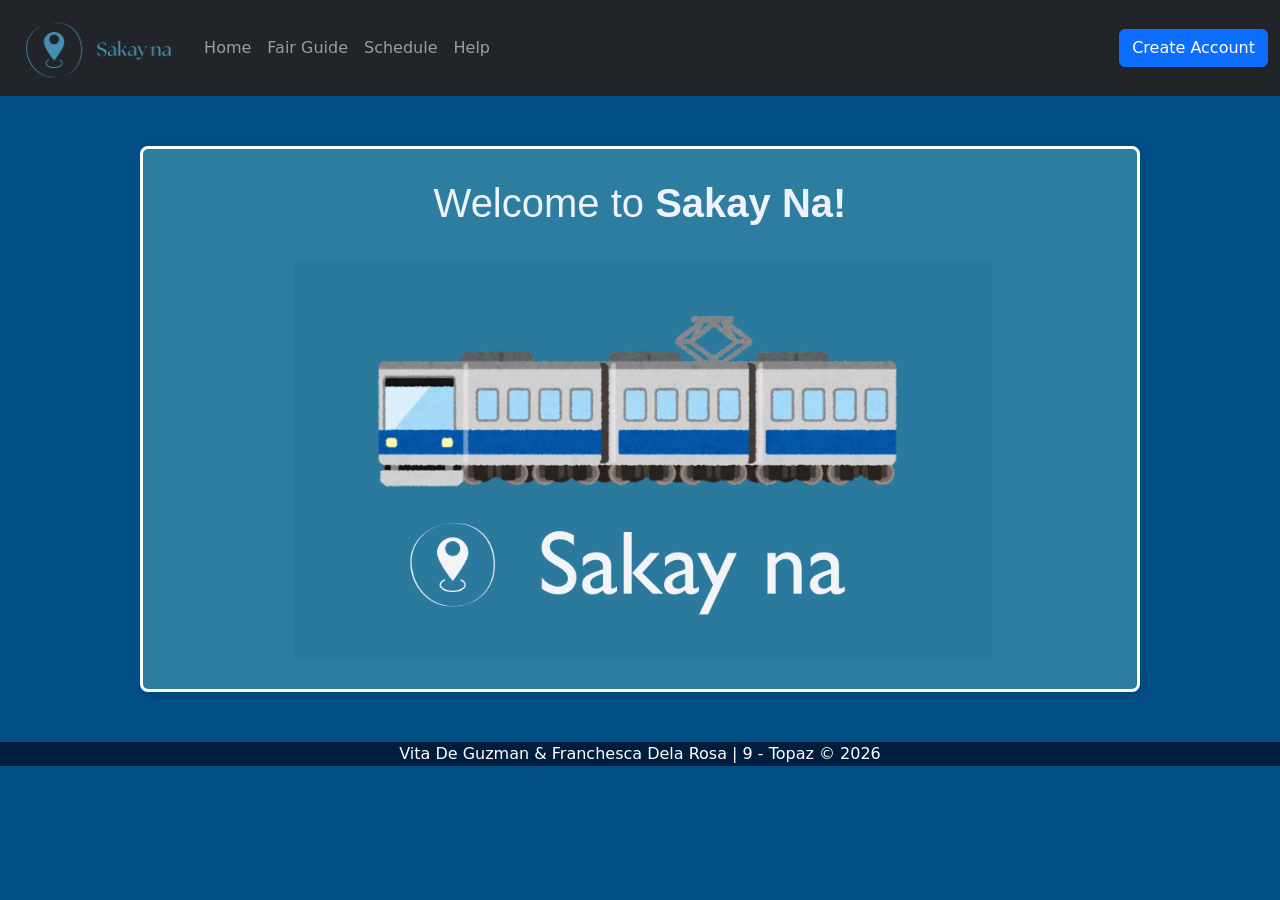
<file: index.html>
<!DOCTYPE html>
<html lang="en">
<head>
    <meta charset="UTF-8">
    <meta name="viewport" content="width=device-width, initial-scale=1.0">
     <link href="https://cdn.jsdelivr.net/npm/bootstrap@5.3.8/dist/css/bootstrap.min.css" rel="stylesheet" integrity="sha384-sRIl4kxILFvY47J16cr9ZwB07vP4J8+LH7qKQnuqkuIAvNWLzeN8tE5YBujZqJLB" crossorigin="anonymous"><script src="https://cdn.jsdelivr.net/npm/bootstrap@5.3.8/dist/js/bootstrap.bundle.min.js" integrity="sha384-FKyoEForCGlyvwx9Hj09JcYn3nv7wiPVlz7YYwJrWVcXK/BmnVDxM+D2scQbITxI" crossorigin="anonymous"></script>
    <title>Q3 Project</title>
    <style>
        .rectangle-form {
            width: 1000px;
            padding: 30px;
            
            border: 3px solid white; 
            border-radius: 8px;      
            background-color: #2c7da0; 
            
            margin: 50px auto; /* Center on page */
            box-shadow: 2px 2px 10px rgba(0,0,0,0.1); /* Shadow effect */
        }
        
        .rectangle-form input {
            display: block;
            width: 90%;
            margin-bottom: 15px;
            padding: 8px;
        }
        footer {
            background-color: #001d3d;
            color: white;
            margin-top: auto;
        }
    </style>
</head>
<body style="background-color: #014f86;">
    <nav class="navbar navbar-expand-sm navbar-dark bg-dark">
        <div class="container-fluid">
          <a href="index.html" class="navbar-brand">
      <img src="Projlogo.png" alt="Logo" height="70">
          </a>
            <button class="navbar-toggler" type="button" data-bs-toggle="collapse" data-bs-target="#mynavbar" aria-controls="mynavbar" aria-expanded="false" aria-label="Toggle navigation">
                <span class="navbar-toggler-icon"></span>
            </button>
            <div class="collapse navbar-collapse" id="mynavbar">
                <ul class="navbar-nav me-auto">
                    <li class="nav-item"><a href="index.html" class="nav-link">Home</a></li>
                    <li class="nav-item"><a href="fairmatrix.html" class="nav-link">Fair Guide</a></li>
                    <li class="nav-item"><a href="schedule.html" class="nav-link">Schedule</a></li>
                    <li class="nav-item"><a href="help.html" class="nav-link">Help</a></li>
                </ul>
                <form class="d-flex" role="search">
                    <a href="registration.html" class="btn btn-primary">Create Account
                </a>
                </form>
            </div>
        </div>
    </nav>
    <form class="rectangle-form">
        <h1 style="color: #edf2fb; text-align: center; font-family:'Gill Sans', 'Gill Sans MT', Calibri, 'Trebuchet MS', sans-serif;">Welcome to <b>Sakay Na!</b></h1><br>
        <img src="sakayna.png" style="padding-left: 13%; height: 400px;">
    </form>
    <footer id="footer" class="text-center" style="background-color: #001d3d; color: white">
        Vita De Guzman & Franchesca Dela Rosa | 9 - Topaz  © 2026
    </footer>
</body>
</html>
</file>
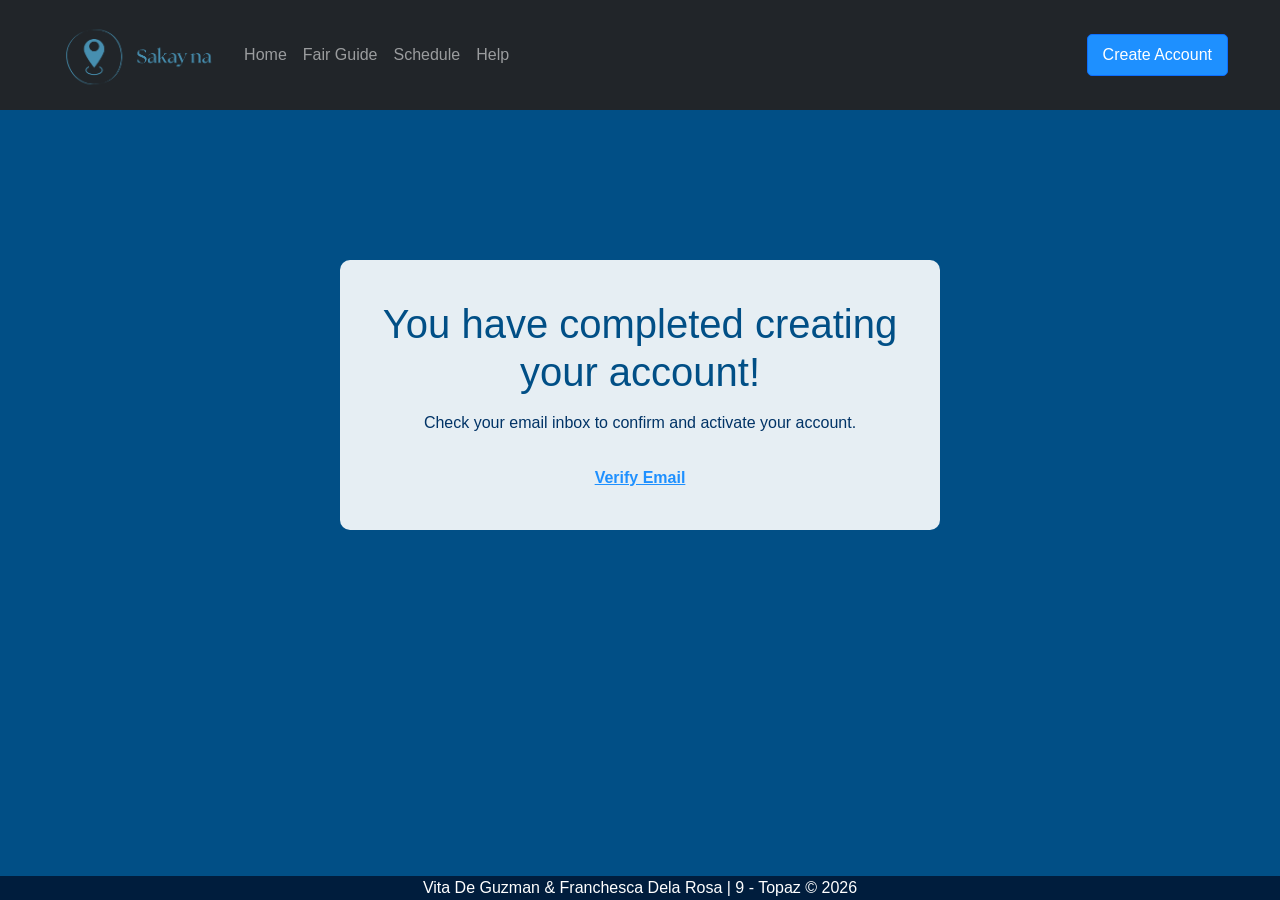
<file: confirmation.html>
<!DOCTYPE html>
<html lang="en">
<head>
    <meta charset="UTF-8">
    <meta name="viewport" content="width=device-width, initial-scale=1.0">
     <link href="https://cdn.jsdelivr.net/npm/bootstrap@5.3.8/dist/css/bootstrap.min.css" rel="stylesheet" integrity="sha384-sRIl4kxILFvY47J16cr9ZwB07vP4J8+LH7qKQnuqkuIAvNWLzeN8tE5YBujZqJLB" crossorigin="anonymous"><script src="https://cdn.jsdelivr.net/npm/bootstrap@5.3.8/dist/js/bootstrap.bundle.min.js" integrity="sha384-FKyoEForCGlyvwx9Hj09JcYn3nv7wiPVlz7YYwJrWVcXK/BmnVDxM+D2scQbITxI" crossorigin="anonymous"></script>
    <title>Q3 Project</title>
    <style>
        * {
            margin: 0;
            padding: 0;
            box-sizing: border-box;
            font-family: 'Gill Sans', 'Gill Sans MT', Calibri, 'Trebuchet MS', sans-serif
        }

        body {
            min-height: 100vh;
            background-color: #014f86;
            color: white;
            display: flex;
            flex-direction: column;
        }


        .navbar {
            position: relative;
            z-index: 2;
            display: flex;
            justify-content: space-between;
            align-items: center;
            padding: 15px 40px;
            background: rgba(0,0,0,0.4);
        }

        .nav-left a,
        .nav-right a {
            color: white;
            text-decoration: none;
            margin: 0 10px;
            font-size: 14px;
        }

        .btn {
            background: #1e90ff;
            padding: 8px 15px;
            border-radius: 5px;
        }

        .btn:hover {
            background: #0d6efd;
        }

        .message-box {
            position: relative;
            z-index: 2;
            max-width: 600px;
            margin: 150px auto;
            background: rgba(255,255,255,0.9);
            color: #003366;
            padding: 40px;
            border-radius: 10px;
            text-align: center;
        }

        .message-box h1 {
            margin-bottom: 15px;
            color: #014f86;
        }

        .verify-link {
            margin-top: 15px;
            display: inline-block;
            color: #1e90ff;
            text-decoration: underline;
            font-weight: bold;
        }
        footer {
            background-color: #001d3d;
            color: white;
            margin-top: auto;
}
    </style>
</head>
<body style="background-color: #014f86;">
    <nav class="navbar navbar-expand-sm navbar-dark bg-dark">
        <div class="container-fluid">
          <a href="index.html" class="navbar-brand">
      <img src="Projlogo.png" alt="Logo" height="70">
          </a>
            <button class="navbar-toggler" type="button" data-bs-toggle="collapse" data-bs-target="#mynavbar" aria-controls="mynavbar" aria-expanded="false" aria-label="Toggle navigation">
                <span class="navbar-toggler-icon"></span>
            </button>
            <div class="collapse navbar-collapse" id="mynavbar">
                <ul class="navbar-nav me-auto">
                    <li class="nav-item"><a href="index.html" class="nav-link">Home</a></li>
                    <li class="nav-item"><a href="fairmatrix.html" class="nav-link">Fair Guide</a></li>
                    <li class="nav-item"><a href="schedule.html" class="nav-link">Schedule</a></li>
                    <li class="nav-item"><a href="help.html" class="nav-link">Help</a></li>
                </ul>
                <form class="d-flex" role="search">
                    <a href="registration.html" class="btn btn-primary">Create Account
                </a>
                </form>
            </div>
        </div>
    </nav>
    <div class="message-box">
        <h1>You have completed creating your account!</h1>
        <p>Check your email inbox to confirm and activate your account.</p>
        <a href="https://mail.google.com/mail/u/0/" target="_blank" class="verify-link">Verify Email</a>
    </div>
    <footer id="footer" class="text-center" style="background-color: #001d3d; color: white">
        Vita De Guzman & Franchesca Dela Rosa | 9 - Topaz  © 2026
    </footer>
</body>
</html>
</file>
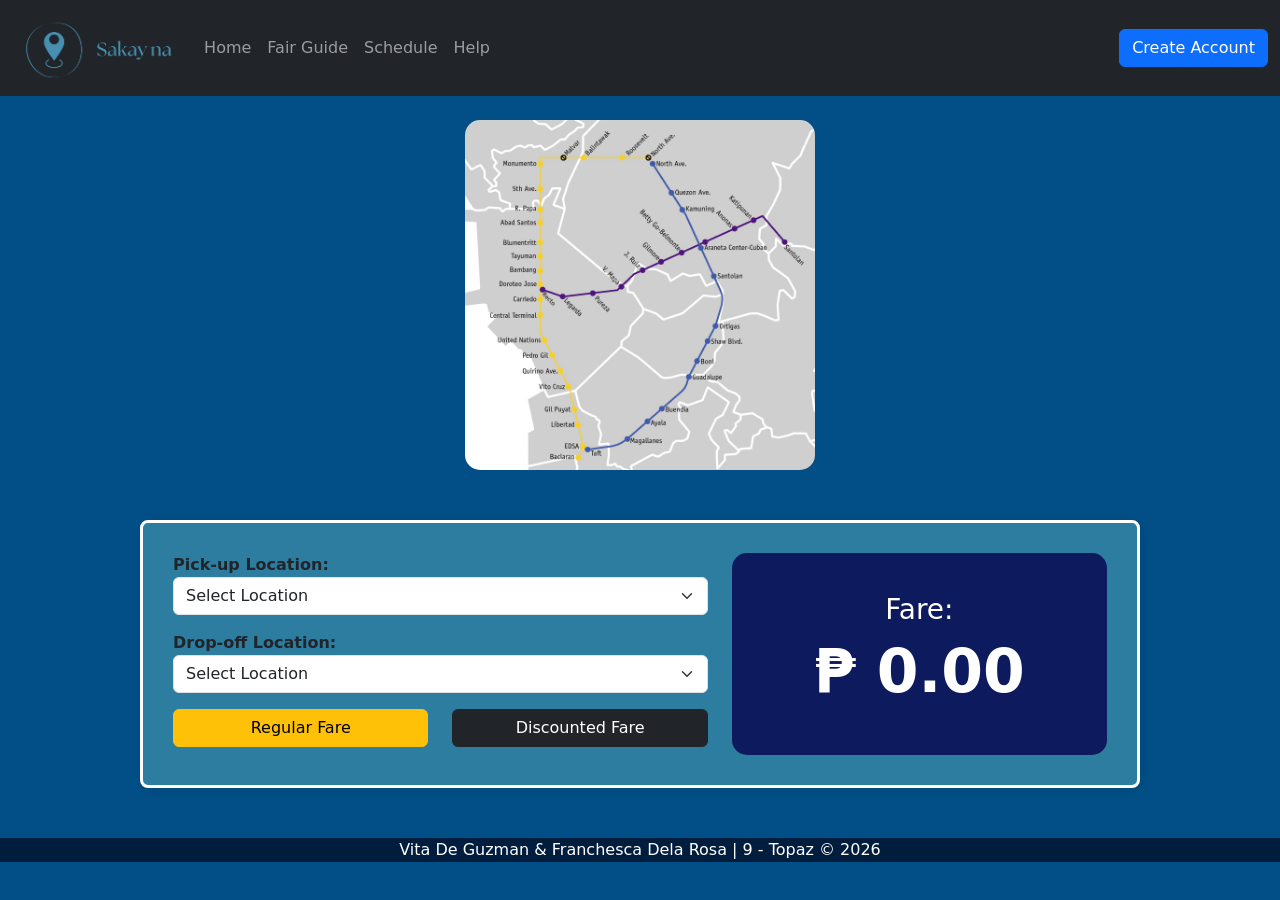
<file: fairmatrix.html>
<!DOCTYPE html>
<html lang="en">
<head>
    <meta charset="UTF-8">
    <meta name="viewport" content="width=device-width, initial-scale=1.0">
     <link href="https://cdn.jsdelivr.net/npm/bootstrap@5.3.8/dist/css/bootstrap.min.css" rel="stylesheet" integrity="sha384-sRIl4kxILFvY47J16cr9ZwB07vP4J8+LH7qKQnuqkuIAvNWLzeN8tE5YBujZqJLB" crossorigin="anonymous"><script src="https://cdn.jsdelivr.net/npm/bootstrap@5.3.8/dist/js/bootstrap.bundle.min.js" integrity="sha384-FKyoEForCGlyvwx9Hj09JcYn3nv7wiPVlz7YYwJrWVcXK/BmnVDxM+D2scQbITxI" crossorigin="anonymous"></script>
    <title>Q3 Project</title>
     <style>
        body {
            background-color: #014f86;
        }

        .rectangle-form {
            width: 1000px;
            padding: 30px;
            border: 3px solid white;
            border-radius: 8px;
            background-color: #2c7da0;
            margin: 50px auto;
            box-shadow: 2px 2px 10px rgba(0,0,0,0.1);
        }

        .fare-box {
            background-color: #0d1b5e;
            color: white;
            padding: 40px;
            border-radius: 15px;
        }

        .fare-box h1 {
            font-size: 60px;
            font-weight: bold;
        }
         footer {
            background-color: #001d3d;
            color: white;
            margin-top: auto;
        }
    </style>
</head>
<body style="background-color: #014f86;">
    <nav class="navbar navbar-expand-sm navbar-dark bg-dark">
        <div class="container-fluid">
          <a href="index.html" class="navbar-brand">
      <img src="Projlogo.png" alt="Logo" height="70">
          </a>
            <button class="navbar-toggler" type="button" data-bs-toggle="collapse" data-bs-target="#mynavbar" aria-controls="mynavbar" aria-expanded="false" aria-label="Toggle navigation">
                <span class="navbar-toggler-icon"></span>
            </button>
            <div class="collapse navbar-collapse" id="mynavbar">
                <ul class="navbar-nav me-auto">
                    <li class="nav-item"><a href="index.html" class="nav-link">Home</a></li>
                    <li class="nav-item"><a href="fairmatrix.html" class="nav-link">Fair Guide</a></li>
                    <li class="nav-item"><a href="schedule.html" class="nav-link">Schedule</a></li>
                    <li class="nav-item"><a href="help.html" class="nav-link">Help</a></li>
                </ul>
                <form class="d-flex" role="search">
                    <a href="registration.html" class="btn btn-primary">Create Account
                </a>
                </form>
            </div>
        </div>
    </nav><br>
    <div class="text-center">
    <img src="map.jpg" height="350" style="border-radius: 15px;">
    </div>
    <div class="container rectangle-form">
    <div class="row">

        <div class="col-md-7">

            <div class="mb-3">
                <label><b>Pick-up Location:</b></label>
                <select id="pickup" class="form-select">
                    <option value="">Select Location</option>
                    <option>Santolan</option>
                    <option>Katipunan</option> 
                    <option>Anonas</option> 
                    <option>Araneta Center-Cubao</option> 
                    <option>Betty Go-Belmonte</option> 
                    <option>Gilmore</option> 
                    <option>J. Ruiz</option> 
                    <option>V. Mapa</option> 
                    <option>Pureza</option> 
                    <option>Legarda</option> 
                    <option>Recto</option>
                </select>
            </div>

            <div class="mb-3">
                <label><b>Drop-off Location:</b></label>
                <select id="dropoff" class="form-select">
                    <option value="">Select Location</option>
                    <option>Santolan</option>
                    <option>Katipunan</option> 
                    <option>Anonas</option> 
                    <option>Araneta Center-Cubao</option> 
                    <option>Betty Go-Belmonte</option> 
                    <option>Gilmore</option> 
                    <option>J. Ruiz</option> 
                    <option>V. Mapa</option> 
                    <option>Pureza</option> 
                    <option>Legarda</option> 
                    <option>Recto</option>
                </select>
            </div>

            <div class="row mt-3">
                <div class="col-6">
                    <button type="button"
                        class="btn btn-warning w-100"
                        onclick="computing_fare(false)">
                        Regular Fare
                    </button>
                </div>
                <div class="col-6">
                    <button type="button"
                        class="btn btn-dark w-100"
                        onclick="computing_fare(true)">
                        Discounted Fare
                    </button>
                </div>
            </div>

        </div>

        <div class="col-md-5">
            <div class="fare-box text-center">
                <h3>Fare:</h3>
                <h1>₱ <span id="fareDisplay">0.00</span></h1>
            </div>
        </div>

    </div>
</div>
<script src="proj.js"></script>
    <footer id="footer" class="text-center" style="background-color: #001d3d; color: white">
        Vita De Guzman & Franchesca Dela Rosa | 9 - Topaz  © 2026
        </footer>
</body>
</html>
</file>
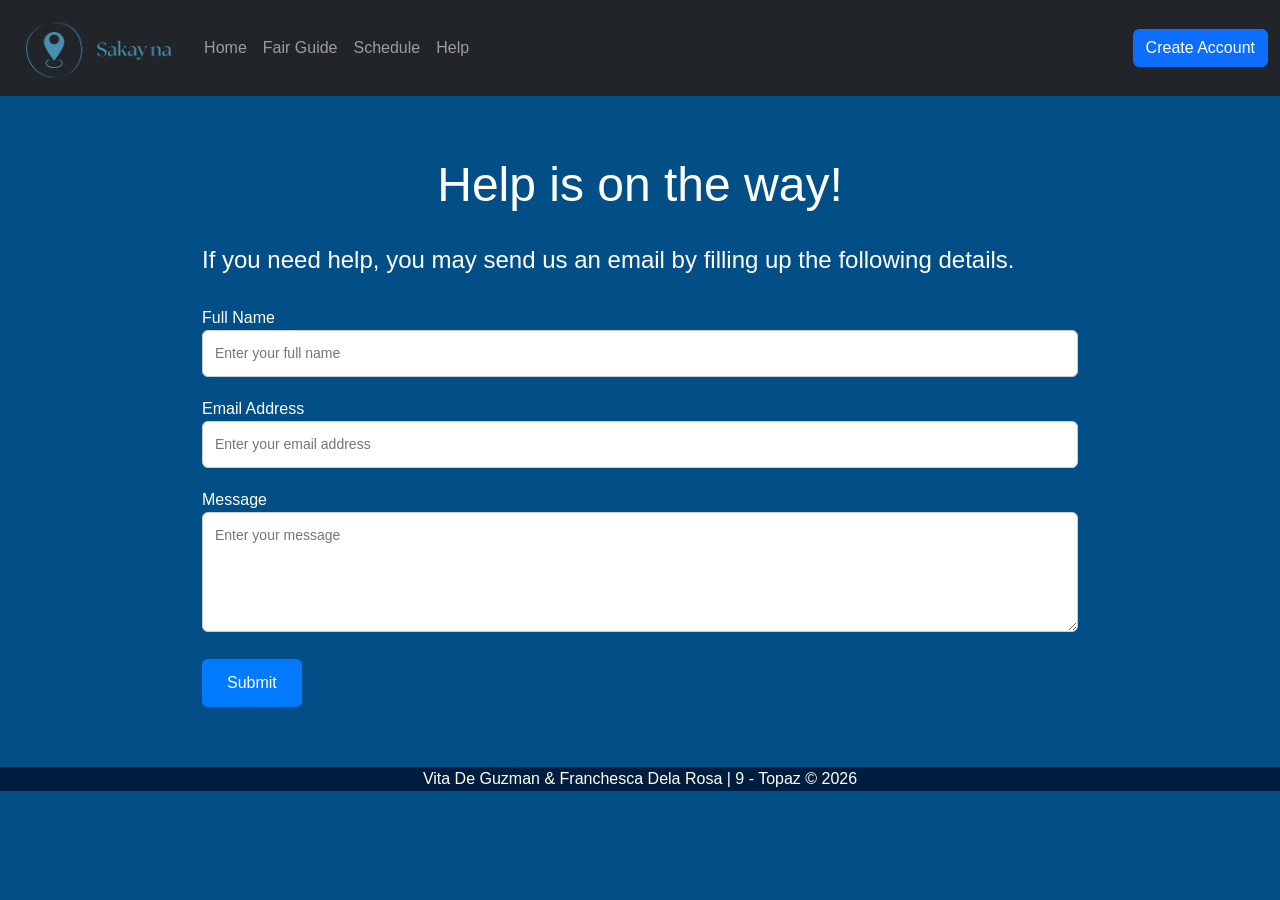
<file: help.html>
<!DOCTYPE html>
<html lang="en">
<head>
    <meta charset="UTF-8">
    <meta name="viewport" content="width=device-width, initial-scale=1.0">
     <link href="https://cdn.jsdelivr.net/npm/bootstrap@5.3.8/dist/css/bootstrap.min.css" rel="stylesheet" integrity="sha384-sRIl4kxILFvY47J16cr9ZwB07vP4J8+LH7qKQnuqkuIAvNWLzeN8tE5YBujZqJLB" crossorigin="anonymous"><script src="https://cdn.jsdelivr.net/npm/bootstrap@5.3.8/dist/js/bootstrap.bundle.min.js" integrity="sha384-FKyoEForCGlyvwx9Hj09JcYn3nv7wiPVlz7YYwJrWVcXK/BmnVDxM+D2scQbITxI" crossorigin="anonymous"></script>
    <title>Q3 Project</title>
    <style>
        * {
            margin: 0;
            padding: 0;
            box-sizing: border-box;
            font-family: 'Gill Sans', 'Gill Sans MT', Calibri, 'Trebuchet MS', sans-serif;
        }

        body {
            background: #014f86;
            color: white;
        }

        /* Add spacing below navbar */
        .page-content {
            padding: 60px 20px;
        }

        .container {
            max-width: 900px;
        }

        h1 {
            text-align: center;
            font-size: 48px;
            color: white;
        }

        .subtitle {
            text-align: center;
            margin-bottom: 40px;
            color: #d9ecff;
        }

        .faq {
            background: #ffffff;
            border-radius: 8px;
            overflow: hidden;
            margin-bottom: 40px;
            color: #333;
        }

        .faq-item {
            border-bottom: 1px solid #ddd;
        }

        .faq-question {
            padding: 18px;
            cursor: pointer;
            font-weight: bold;
            color: #0059b3;
            display: flex;
            justify-content: space-between;
            align-items: center;
            transition: background 0.3s;
        }

        .faq-question:hover {
            background: #f0f8ff;
        }

        .faq-answer {
            padding: 0 18px 18px;
            display: none;
            line-height: 1.6;
            color: #333;
        }

        .plus {
            font-size: 20px;
            color: #007bff;
        }

        .contact h3 {
            margin-bottom: 15px;
        }

        .form-group {
            margin-bottom: 20px;
        }

        input, textarea {
            width: 100%;
            padding: 12px;
            border-radius: 6px;
            border: 1px solid #ccc;
            font-size: 14px;
        }

        textarea {
            min-height: 120px;
            resize: vertical;
        }

        button {
            background: #007bff;
            border: none;
            padding: 12px 25px;
            color: white;
            font-size: 16px;
            border-radius: 6px;
            cursor: pointer;
            transition: background 0.3s;
        }

        button:hover {
            background: #0056b3;
        }
        footer {
            background-color: #001d3d;
            color: white;
            margin-top: auto;
        }
    </style>
</head>
<body>

<nav class="navbar navbar-expand-sm navbar-dark bg-dark">
        <div class="container-fluid">
          <a href="index.html" class="navbar-brand">
      <img src="Projlogo.png" alt="Logo" height="70">
          </a>
            <button class="navbar-toggler" type="button" data-bs-toggle="collapse" data-bs-target="#mynavbar" aria-controls="mynavbar" aria-expanded="false" aria-label="Toggle navigation">
                <span class="navbar-toggler-icon"></span>
            </button>
            <div class="collapse navbar-collapse" id="mynavbar">
                <ul class="navbar-nav me-auto">
                    <li class="nav-item"><a href="index.html" class="nav-link">Home</a></li>
                    <li class="nav-item"><a href="fairmatrix.html" class="nav-link">Fair Guide</a></li>
                    <li class="nav-item"><a href="schedule.html" class="nav-link">Schedule</a></li>
                    <li class="nav-item"><a href="help.html" class="nav-link">Help</a></li>
                </ul>
                <form class="d-flex" role="search">
                    <a href="registration.html" class="btn btn-primary">Create Account
                </a>
                </form>
            </div>
        </div>
    </nav>

<div class="page-content">
<div class="container">

    <h1>Help is on the way!</h1><br>

    <div class="contact">
        <h4>If you need help, you may send us an email by filling up the following details.</h4><br>

        <form>

            <div class="form-group">
                <label>Full Name</label>
                <input type="text" name="fullname" placeholder="Enter your full name" required>
            </div>

            <div class="form-group">
                <label>Email Address</label>
                <input type="email" name="email" placeholder="Enter your email address" required>
            </div>

            <div class="form-group">
                <label>Message</label>
                <textarea name="message" placeholder="Enter your message" required></textarea>
            </div>

            <button type="submit">Submit</button>

        </form>

    </div>
</div>
</div>
<footer id="footer" class="text-center" style="background-color: #001d3d; color: white">
        Vita De Guzman & Franchesca Dela Rosa | 9 - Topaz  © 2026
</footer>
</body>
</html>
</file>
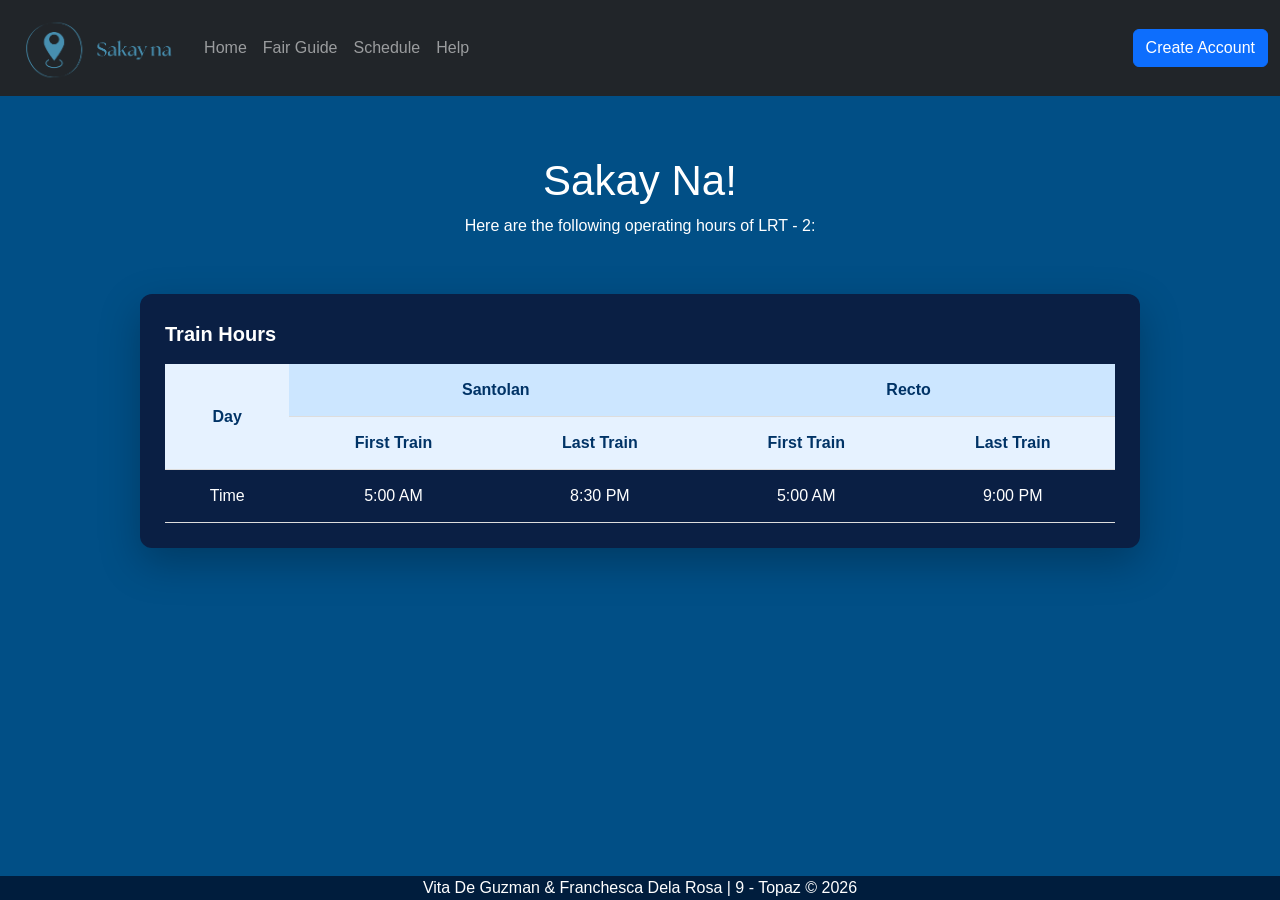
<file: schedule.html>
<!DOCTYPE html>
<html lang="en">
<head>
    <meta charset="UTF-8">
    <meta name="viewport" content="width=device-width, initial-scale=1.0">
     <link href="https://cdn.jsdelivr.net/npm/bootstrap@5.3.8/dist/css/bootstrap.min.css" rel="stylesheet" integrity="sha384-sRIl4kxILFvY47J16cr9ZwB07vP4J8+LH7qKQnuqkuIAvNWLzeN8tE5YBujZqJLB" crossorigin="anonymous"><script src="https://cdn.jsdelivr.net/npm/bootstrap@5.3.8/dist/js/bootstrap.bundle.min.js" integrity="sha384-FKyoEForCGlyvwx9Hj09JcYn3nv7wiPVlz7YYwJrWVcXK/BmnVDxM+D2scQbITxI" crossorigin="anonymous"></script>
    <title>Q3 Project</title>
    <style>
* {
    margin: 0;
    padding: 0;
    box-sizing: border-box;
    font-family:'Gill Sans', 'Gill Sans MT', Calibri, 'Trebuchet MS', sans-serif;
}

body {
    min-height: 100vh;
    background: #014f86;
    display: flex;
    flex-direction: column;
    color: white;
}

main {
    flex: 1;
    padding: 60px 20px;
    display: flex;
    flex-direction: column;
    align-items: center;
}

.brand {
    text-align: center;
    margin-bottom: 40px;
}

.brand h1 {
    font-size: 42px;
}

.brand p {
    margin-top: 8px;
}

.timetable-card {
    background: #0a1f44;
    width: 100%;
    max-width: 1000px;
    border-radius: 12px;
    padding: 25px;
    box-shadow: 0 15px 40px rgba(0,0,0,0.25);
}

.timetable-title {
    font-weight: bold;
    font-size: 20px;
    margin-bottom: 15px;
    color: white;
}

table {
    width: 100%;
    border-collapse: collapse;
    text-align: center;
}

thead {
    background: #e6f2ff;
    color: #003366;
}

th, td {
    padding: 14px;
    border-bottom: 1px solid #ddd;
}

.station-header {
    background: #cce6ff;
    font-weight: bold;
    color: #003366;
}
footer {
            background-color: #001d3d;
            color: white;
            margin-top: auto;
        }
</style>
</head>

<body>

<nav class="navbar navbar-expand-sm navbar-dark bg-dark">
        <div class="container-fluid">
          <a href="index.html" class="navbar-brand">
      <img src="Projlogo.png" alt="Logo" height="70">
          </a>
            <button class="navbar-toggler" type="button" data-bs-toggle="collapse" data-bs-target="#mynavbar" aria-controls="mynavbar" aria-expanded="false" aria-label="Toggle navigation">
                <span class="navbar-toggler-icon"></span>
            </button>
            <div class="collapse navbar-collapse" id="mynavbar">
                <ul class="navbar-nav me-auto">
                    <li class="nav-item"><a href="index.html" class="nav-link">Home</a></li>
                    <li class="nav-item"><a href="fairmatrix.html" class="nav-link">Fair Guide</a></li>
                    <li class="nav-item"><a href="schedule.html" class="nav-link">Schedule</a></li>
                    <li class="nav-item"><a href="help.html" class="nav-link">Help</a></li>
                </ul>
                <form class="d-flex" role="search">
                    <a href="registration.html" class="btn btn-primary">Create Account
                </a>
                </form>
            </div>
        </div>
    </nav>

<main>

    <div class="brand">
        <h1>Sakay Na!</h1>
        <p>Here are the following operating hours of LRT - 2:</p>
    </div>

    <div class="timetable-card">
        <div class="timetable-title">Train Hours</div>

        <table>
            <thead>
                <tr>
                    <th rowspan="2">Day</th>
                    <th colspan="2" class="station-header">Santolan</th>
                    <th colspan="2" class="station-header">Recto</th>
                </tr>
                <tr>
                    <th>First Train</th>
                    <th>Last Train</th>
                    <th>First Train</th>
                    <th>Last Train</th>
                </tr>
            </thead>

            <tbody>
                <tr>
                    <td>Time</td>
                    <td>5:00 AM</td>
                    <td>8:30 PM</td>
                    <td>5:00 AM</td>
                    <td>9:00 PM</td>
                </tr>
            </tbody>
        </table>
    </div>

</main>

 <footer id="footer" class="text-center" style="background-color: #001d3d; color: white">
        Vita De Guzman & Franchesca Dela Rosa | 9 - Topaz  © 2026
    </footer>

</body>
</html>
</file>
